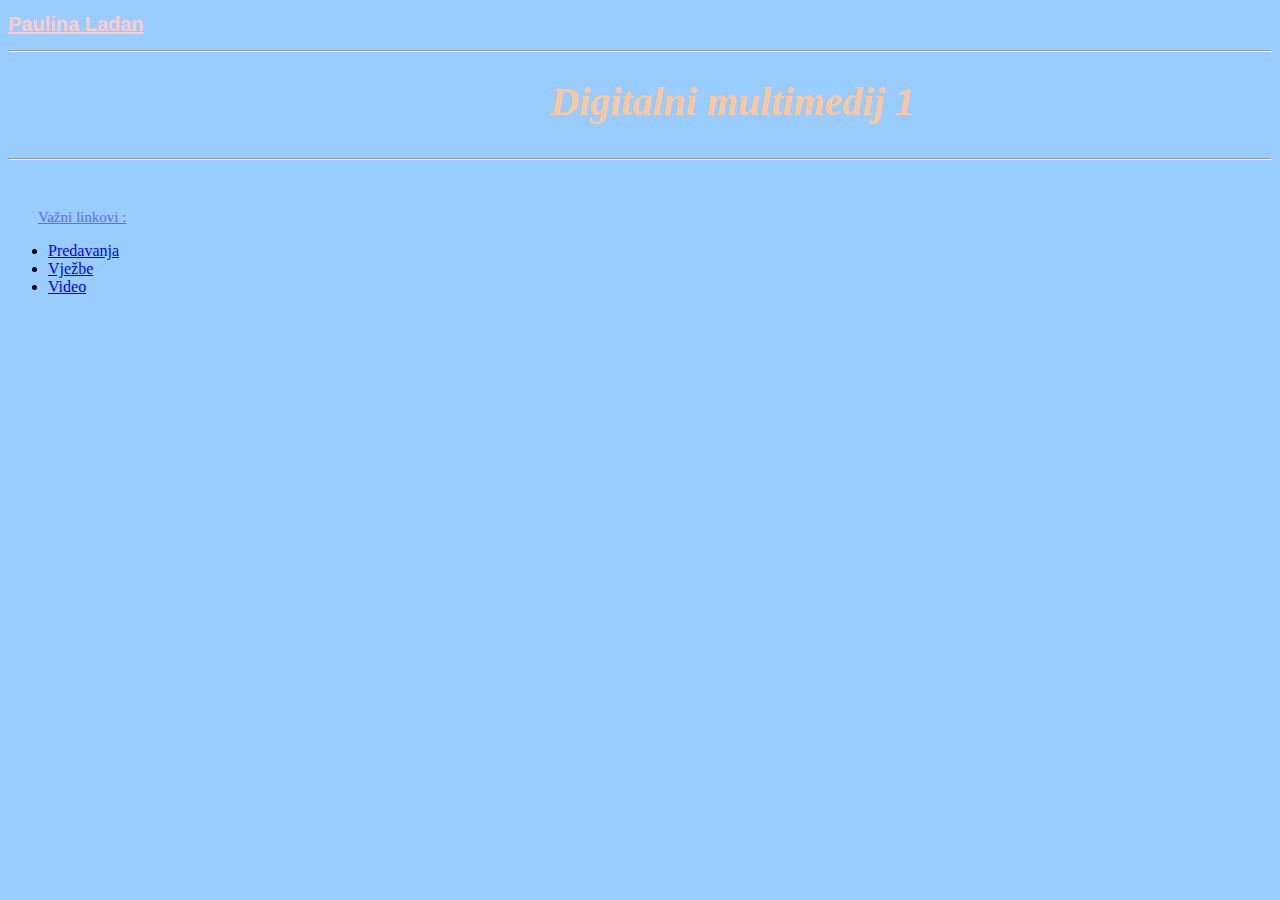
<file: Index.html>
<!DOCTYPE html>
<html>
<head>
            <title>Paulina Ladan - moj html dokument</title>
			<link rel="stylesheet" href="pred.css"/>
</head>
<body >

<h1><u>Paulina Ladan</u></h1>
<hr>
     <h2><i> Digitalni multimedij 1</i> </h2>
	 <br>
	 <br>
	 <br>
<br>
<br>
<hr>

	 <p><Ja sam Paulina,dobrodošli na moju web stranicu. Nadam se da će te uživati...</p>
	 <br>
    <p><u>Važni linkovi :</u></p>
      <ul>
	       <li><a href="predavanja.html">Predavanja</a></li>
		  
		   <li><a href="vježbe.html">Vježbe</a></li>    

		   <li><a href="video.html">Video </a></li>
	  
	  </ul>  
	  
</body>
</html>
</file>
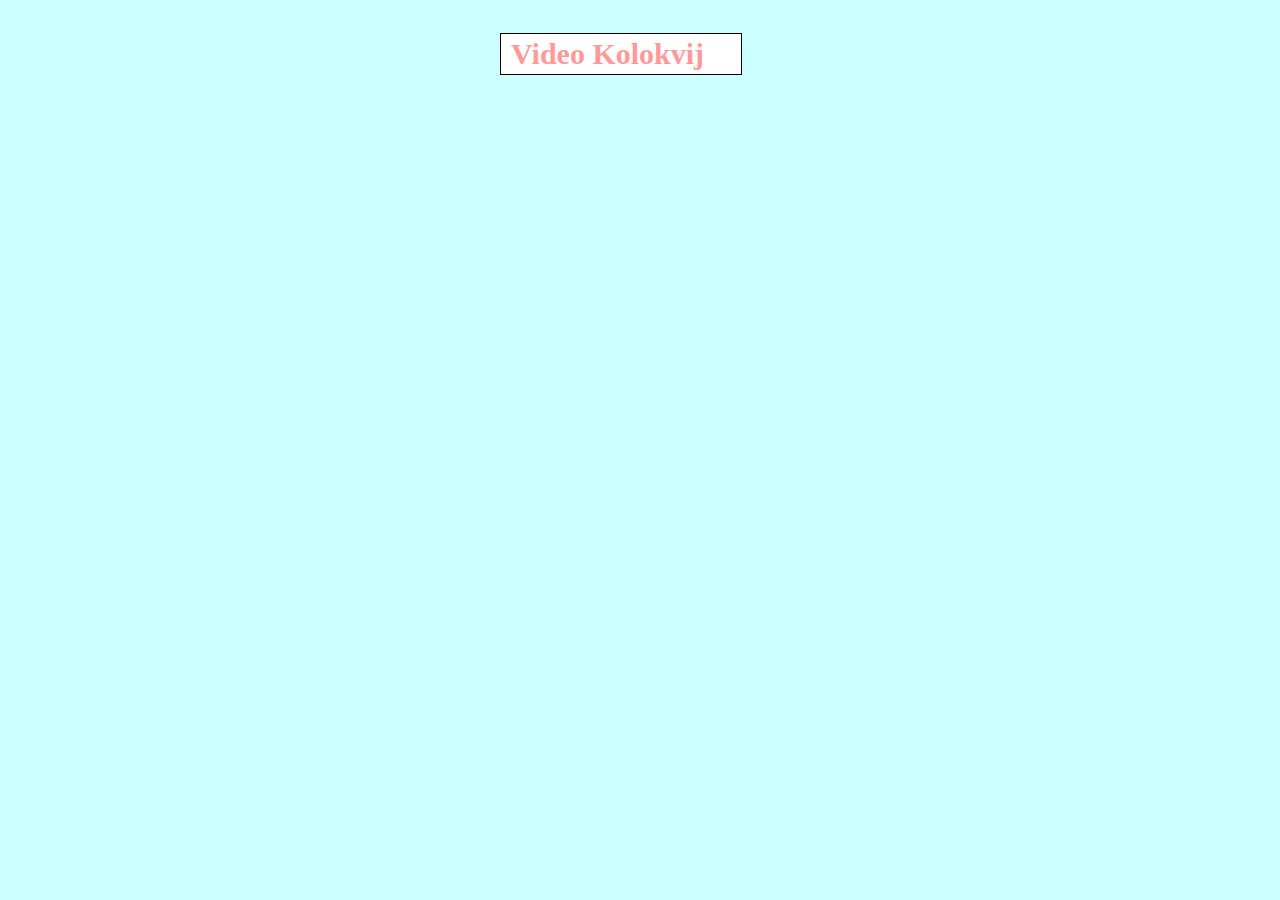
<file: Video.html>
<!DOCTYPE html>
<html>
<head>
            <title>Paulina Ladan-moj html dokument</title>
			<link rel="stylesheet"href="medi.css"/>
</head>
<body>
<h2>Video Kolokvij</h2>
<br>
<br>
<br>
<br>
<br>
<br>
<br>
<iframe width="560" height="315" src="https://www.youtube.com/embed/CCsM32ue1Ck" frameborder="0" allow="accelerometer; autoplay; encrypted-media; gyroscope; picture-in-picture" allowfullscreen></iframe>

</body>
</html>
</file>
<file: pred.css>
p {
	color:#6666ff;
	font-family:"Comic Sans MS", "Cursive", "Sans-seif";
	font-size: 15px;
	line-height: 18px;
	 margin-left: 30px;
}
h2{
	
	color:rgb(255, 199, 153);

	 position: absolute;
  left: 550px;
  font-size: 40px;
	line-height: 18px;


}
body{
	
	background-color:rgb(153, 204, 255);
}
h1{
		color:#ffcccc;
	font-family:"Lucida Sans Unicode", "Lucida Grande", sans-serif;
	font-size:20px;
	
}
</file>
<file: medi.css>
p {
	color:#6666ff;
	font-family:"Comic Sans MS", "Cursive", "Sans-seif";
	font-size: 14px;
	line-height: 18px;
	
}
h2{
	color:rgb(255, 153, 153);
	background-color: white;
	padding: 10px;
	line-height: 20px;
	width: 220px;
	border: 1px solid #000000;
	 position: absolute;
  left: 500px;
  font-size: 30px;

}
body{
	
	background-color: rgb(204, 255, 255); 
	 margin-left: 30px;
}
h1{
		color:#ff99ff;
	font-family:"Lucida Sans Unicode", "Lucida Grande", sans-serif;
	 position: absolute;
}
img {
  display: block;
  margin-left: auto;
  margin-right: auto;
}
video {
  display: block;
  margin-left: auto;
  margin-right: auto;
}
h3{
	color:rgb(255, 153, 153);
  left:600px;
  font-size: 30px;

	
}
iframe {
  display: block;
  margin-left: auto;
  margin-right: auto;
}
</file>
